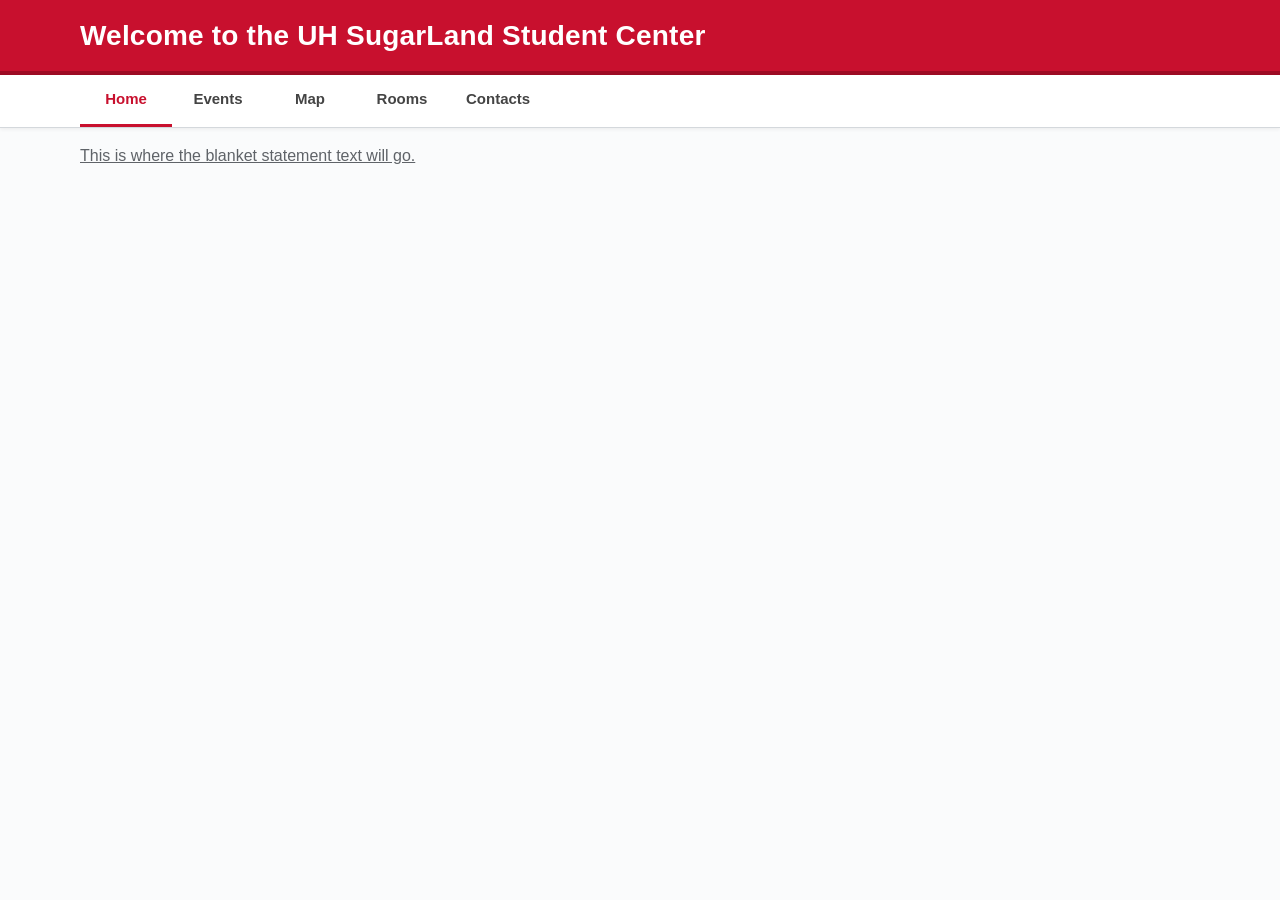
<file: CIS2336-FA26-project-BrandonJones/frontend/index.html>
<!-- start your front-end with this file-->
 <!DOCTYPE html>
<html lang="en">
<head>
    <meta charset="UTF-8">
    <meta name="viewport" content="width=device-width, initial-scale=1.0">
    <title>UH SUGARLAND Student Center</title>
    <link rel="stylesheet" href="style.css">
    <script src="script.js" defer></script>
</head>
<body>

    <h2>Welcome to the UH SugarLand Student Center</h2>
    <div class= "topnav">
        <a class="active" href="index.html">Home</a>
        <a href="events.html">Events</a>
        <a href="map.html">Map</a>
        <a href="booking.html">Rooms</a>
        <a href="questions.html">Contacts</a>

    </div>
    
    <p><u>This is where the blanket statement text will go.</u></p>
</body>
</html>
</file>
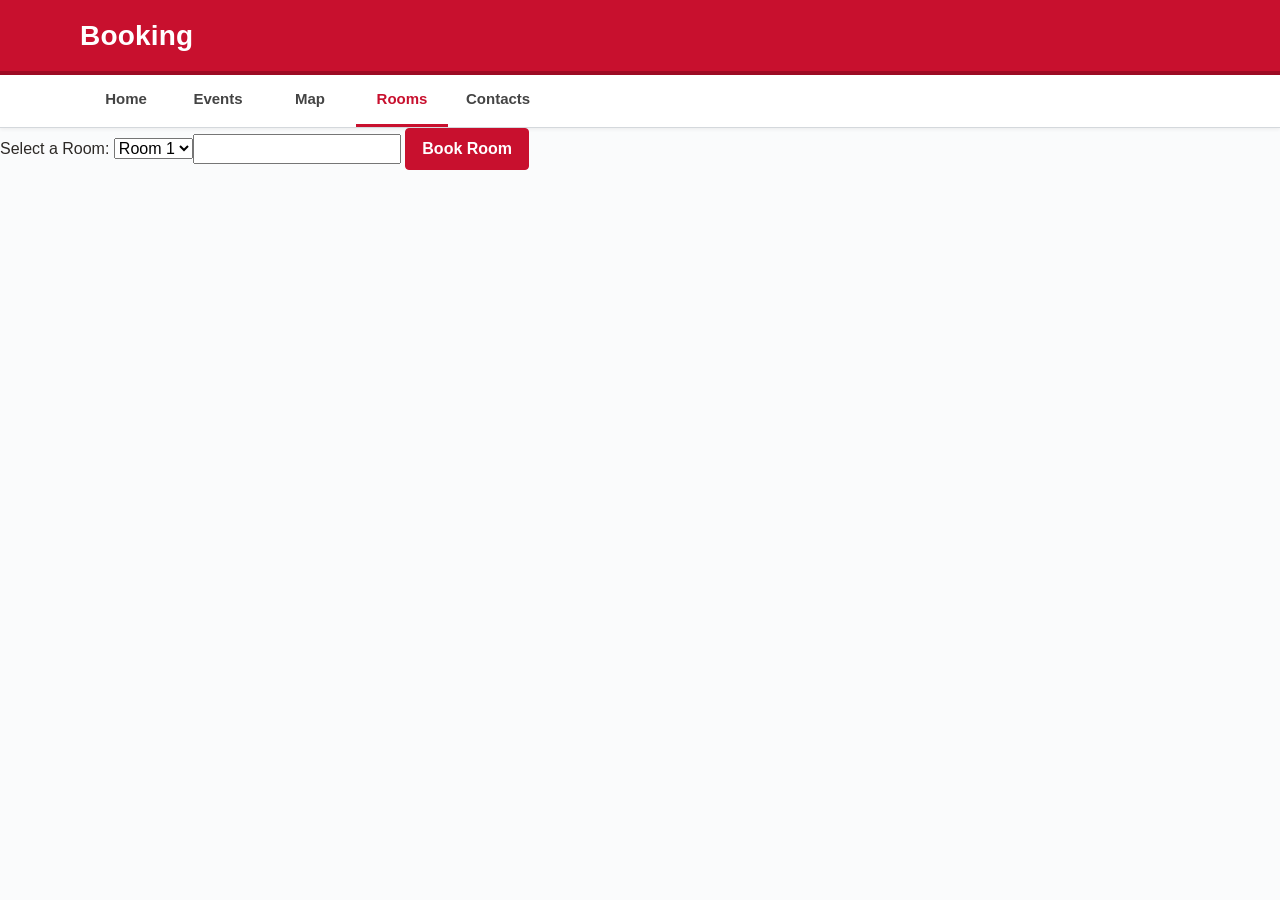
<file: CIS2336-FA26-project-BrandonJones/frontend/booking.html>
<!DOCTYPE html>
<html lang="en">
<head>
    <meta charset="UTF-8">
    <meta name="viewport" content="width=device-width, initial-scale=1.0">
    <link rel="stylesheet" href="style.css">
    <title>booking</title>
</head>
<body>
    <h2>Booking</h2>
    
    <div class= "topnav">
        <a href="index.html">Home</a>
        <a href="events.html">Events</a>
        <a href="map.html">Map</a>
        <a class="active" href="booking.html">Rooms</a>
        <a href="questions.html">Contacts</a>
    </div>

    <form class="booking-form" action="submit_form.php" method="post">

        <label for="rooms">Select a Room:</label>
            <select name="rooms" id="rooms">Rooms:</lablel>
                <option value="room1">Room 1</option>
                <option value="room2">Room 2</option>
                <option value="room3">Room 3</option>
                <br>
        <label for="timeslot">Enter time slot:</label>
        <input type="timeSlot" id="timeSlot" name="timeSlot">

        <button>Book Room</button>
    </form>
</body>
</html>
</file>
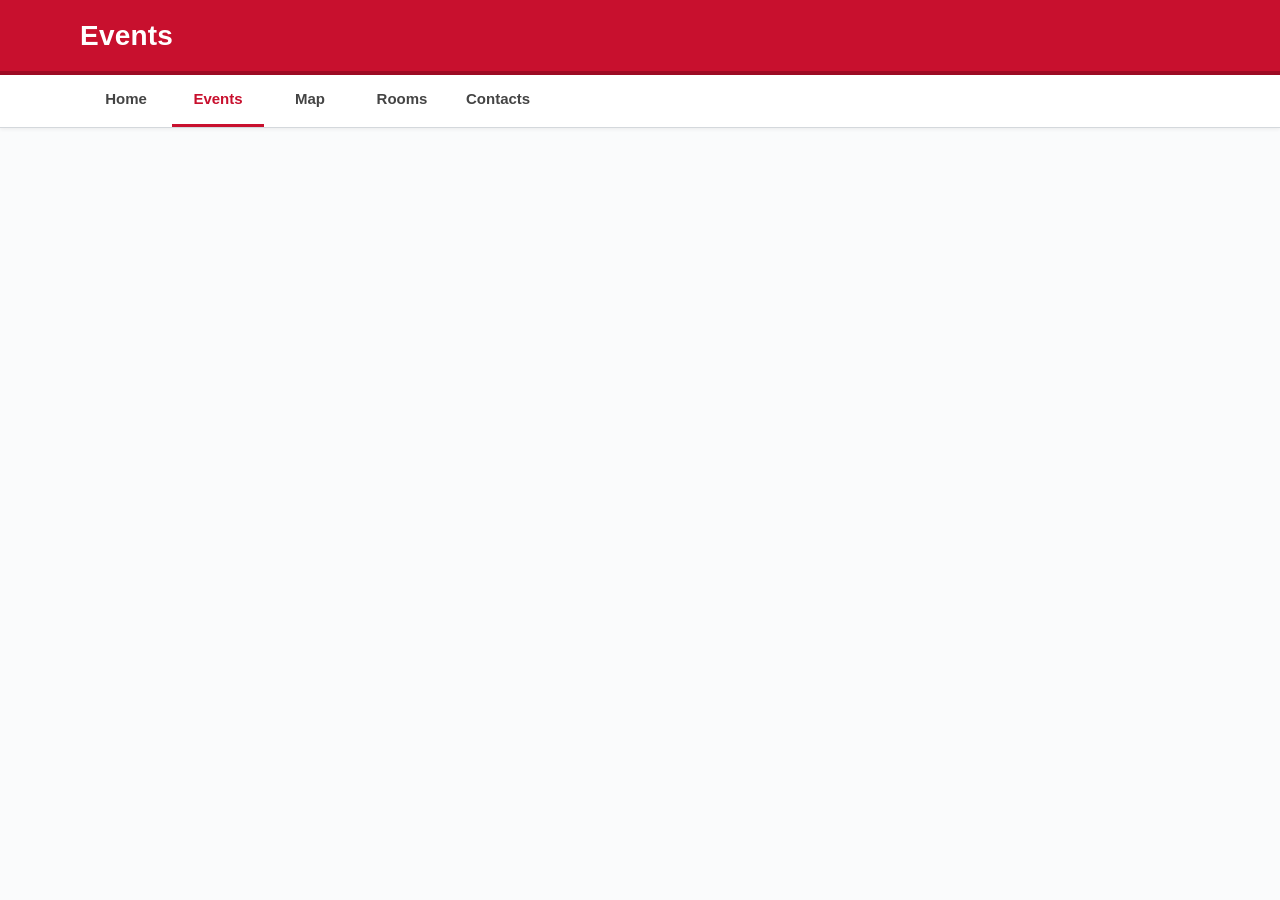
<file: CIS2336-FA26-project-BrandonJones/frontend/events.html>
<!DOCTYPE html>
<html lang="en">
<head>
    <meta charset="UTF-8">
    <meta name="viewport" content="width=device-width, initial-scale=1.0">
    <link rel="stylesheet" href="style.css">
    <title>events</title>
</head>
<body>
    <h2>Events</h2>
    <div class= "topnav">
        <a href="index.html">Home</a>
        <a class="active" href="events.html">Events</a>
        <a href="map.html">Map</a>
        <a href="booking.html">Rooms</a>
        <a href="questions.html">Contacts</a>

    </div>

    
    
</body>
</html>
</file>
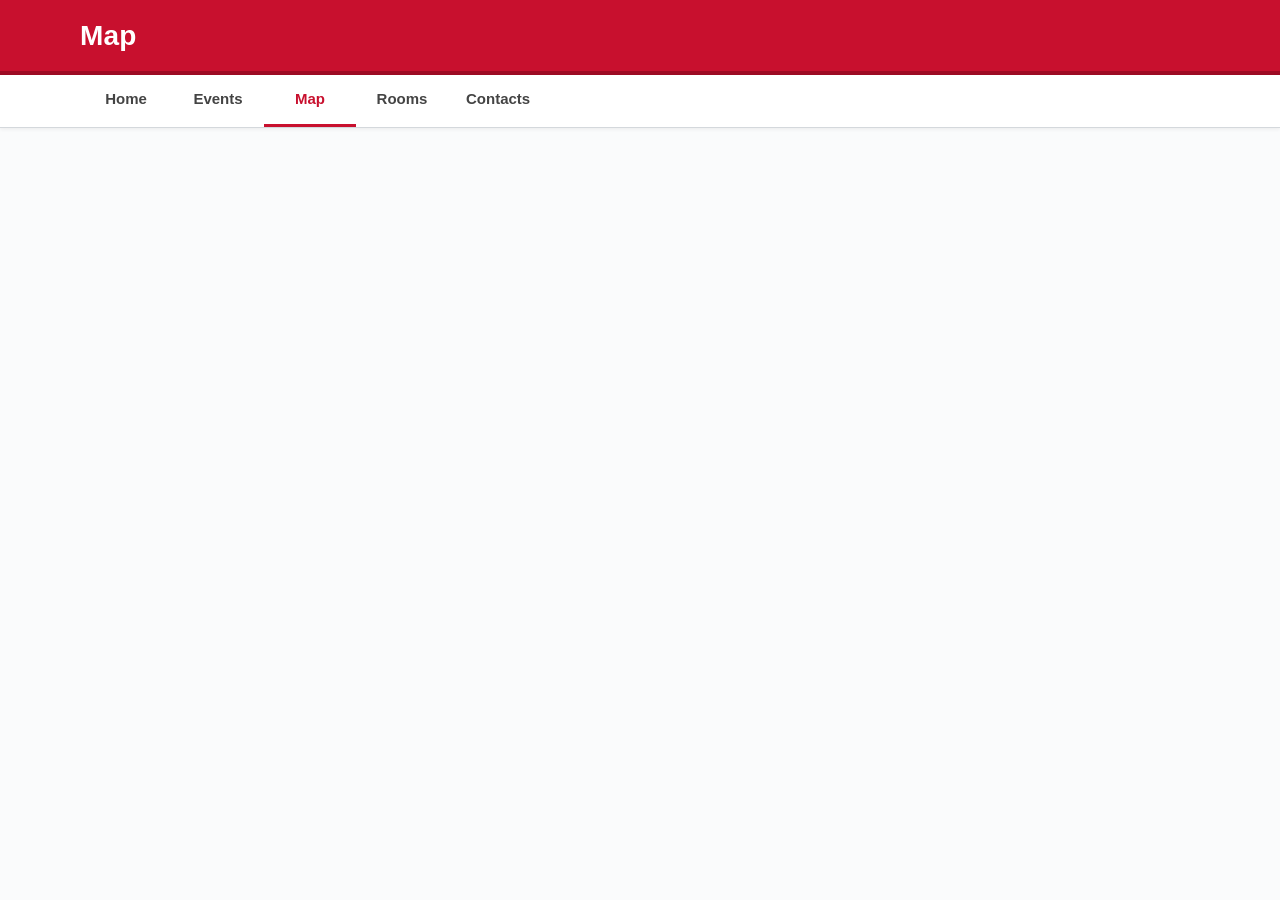
<file: CIS2336-FA26-project-BrandonJones/frontend/map.html>
<!DOCTYPE html>
<html lang="en">
<head>
    <meta charset="UTF-8">
    <meta name="viewport" content="width=device-width, initial-scale=1.0">
    <link rel="stylesheet" href="style.css">
    <title>map</title>
</head>
<body>
    <h2>Map</h2>
    <div class= "topnav">
        <a href="index.html">Home</a>
        <a href="events.html">Events</a>
        <a class="active" href="map.html">Map</a>
        <a href="booking.html">Rooms</a>
        <a href="questions.html">Contacts</a>

    </div>
</body>
</html>
</file>
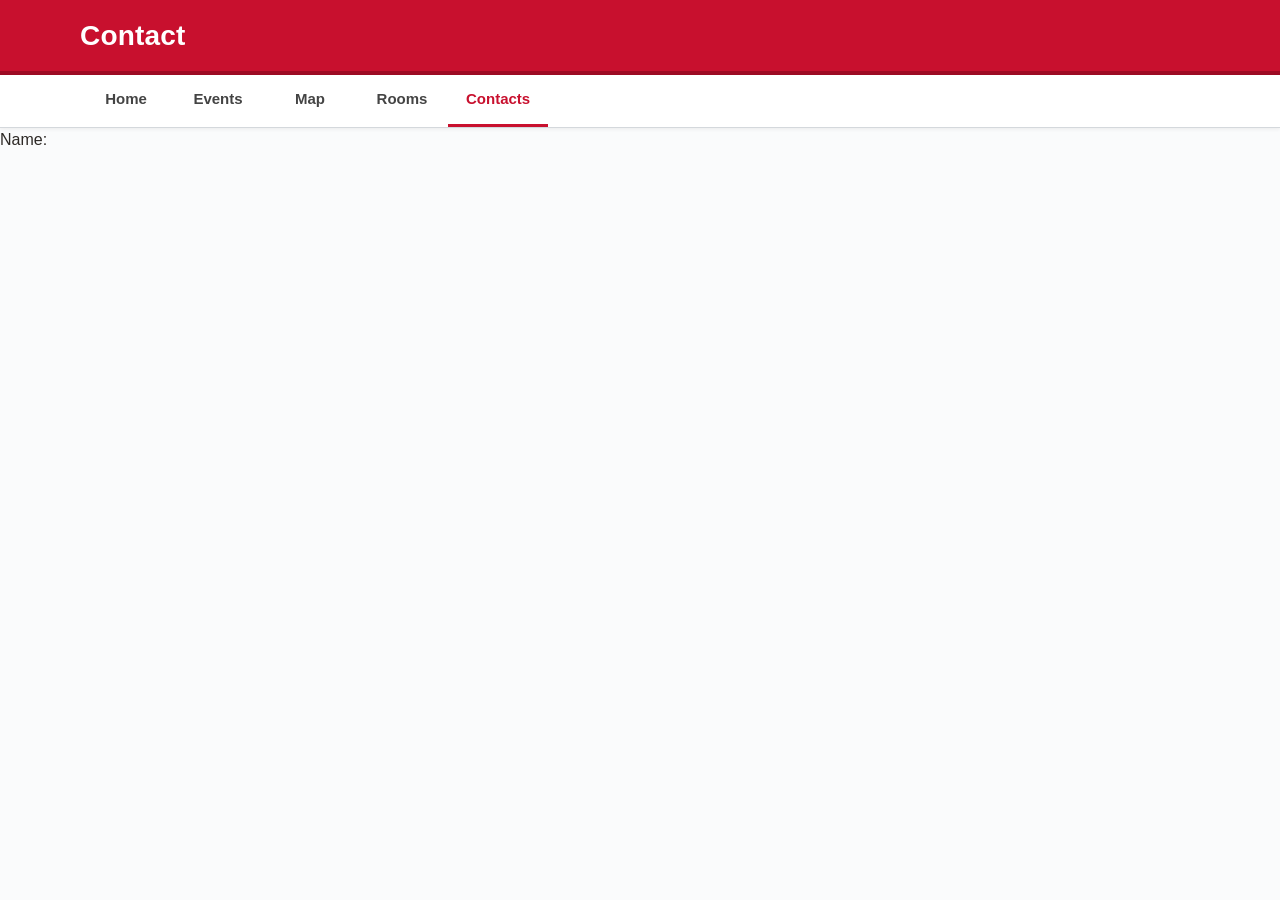
<file: CIS2336-FA26-project-BrandonJones/frontend/questions.html>
<!DOCTYPE html>
<html lang="en">
<head>
    <meta charset="UTF-8">
    <meta name="viewport" content="width=device-width, initial-scale=1.0">
    <link rel="stylesheet" href="style.css">
    <title>questions</title>
</head>
<body>
    <h2>Contact</h2>
    <div class= "topnav">
        <a href="index.html">Home</a>
        <a href="events.html">Events</a>
        <a href="map.html">Map</a>
        <a href="booking.html">Rooms</a>
        <a class="active" href="questions.html">Contacts</a>

    </div>

    
    <form class='contact-form' action='submit_form.php' method='post'>

        <label for='name'>Name:</label>
    </form>
</body>
</html>
</file>
<file: CIS2336-FA26-project-BrandonJones/frontend/style.css>
/* UH/Canvas-inspired page styling */
:root {
    --uh-red: #c8102e;
    --uh-red-dark: #9e0b24;
    --uh-black: #2d2926;
    --uh-gray: #5f6368;
    --uh-border: #d4d8dc;
    --uh-background: #eef1f4;
    --uh-white: #ffffff;
}

* {
    box-sizing: border-box;
}

html {
    min-height: 100%;
}

body {
    min-height: 100vh;
    margin: 0;
    color: var(--uh-black);
    background:
        linear-gradient(rgba(255, 255, 255, 0.72), rgba(255, 255, 255, 0.72)),
        var(--uh-background);
    font-family: "Segoe UI", Arial, Helvetica, sans-serif;
    font-size: 16px;
    line-height: 1.5;
}

body > h2 {
    min-height: 72px;
    margin: 0;
    padding: 18px max(24px, calc((100% - 1120px) / 2));
    display: flex;
    align-items: center;
    color: var(--uh-white);
    background: var(--uh-red);
    border-bottom: 4px solid var(--uh-red-dark);
    box-shadow: 0 2px 8px rgba(45, 41, 38, 0.18);
    font-size: clamp(20px, 2.2vw, 28px);
    font-weight: 700;
    letter-spacing: 0.2px;
}

.topnav {
    width: 100%;
    min-height: 48px;
    margin: 0;
    padding: 0 max(24px, calc((100% - 1120px) / 2));
    display: flex;
    align-items: stretch;
    overflow-x: auto;
    background: var(--uh-white);
    border-bottom: 1px solid var(--uh-border);
    box-shadow: 0 1px 4px rgba(45, 41, 38, 0.08);
}

.topnav a {
    min-width: 92px;
    padding: 13px 18px;
    display: inline-flex;
    align-items: center;
    justify-content: center;
    color: #444;
    border-bottom: 3px solid transparent;
    text-decoration: none;
    font-size: 15px;
    font-weight: 600;
    white-space: nowrap;
    transition:
        color 160ms ease,
        background-color 160ms ease,
        border-color 160ms ease;
}

.topnav a:hover,
.topnav a:focus-visible {
    color: var(--uh-red) !important;
    background-color: #f7f7f7 !important;
    border-bottom-color: #e6a0ac;
    outline: none;
}

.topnav a.active {
    color: var(--uh-red);
    background: #fff;
    border-bottom-color: var(--uh-red);
}

body > main,
body > p {
    width: calc(100% - 48px);
    max-width: 1120px;
    margin: 24px auto;
}

body > main {
    min-height: 420px;
    padding: 24px;
    background: var(--uh-white);
    border: 1px solid var(--uh-border);
    border-radius: 4px;
    box-shadow: 0 2px 8px rgba(45, 41, 38, 0.08);
}

body > p {
    min-height: 1px;
    margin-top: 16px;
    color: var(--uh-gray);
}

body > div:not(.topnav) {
    width: calc(100% - 48px);
    max-width: 1120px;
    margin: 24px auto;
    padding: 24px;
    background: var(--uh-white);
    border: 1px solid var(--uh-border);
    border-radius: 4px;
    box-shadow: 0 2px 8px rgba(45, 41, 38, 0.08);
}

h1,
h2,
h3,
h4,
h5,
h6 {
    line-height: 1.25;
}

a {
    color: var(--uh-red);
}

button,
input,
select,
textarea {
    font: inherit;
}

button,
input[type="submit"],
input[type="button"] {
    min-height: 40px;
    padding: 8px 16px;
    color: var(--uh-white);
    background: var(--uh-red);
    border: 1px solid var(--uh-red);
    border-radius: 4px;
    font-weight: 700;
    cursor: pointer;
}

button:hover,
input[type="submit"]:hover,
input[type="button"]:hover {
    background: var(--uh-red-dark);
    border-color: var(--uh-red-dark);
}

@media (max-width: 700px) {
    body > h2 {
        min-height: 64px;
        padding: 14px 16px;
    }

    .topnav {
        min-height: 46px;
        padding: 0 8px;
    }

    .topnav a {
        min-width: auto;
        padding: 12px 14px;
        font-size: 14px;
    }

    body > main,
    body > p,
    body > div:not(.topnav) {
        width: calc(100% - 24px);
        margin: 16px auto;
    }

    body > main,
    body > div:not(.topnav) {
        padding: 16px;
    }
}
</file>
